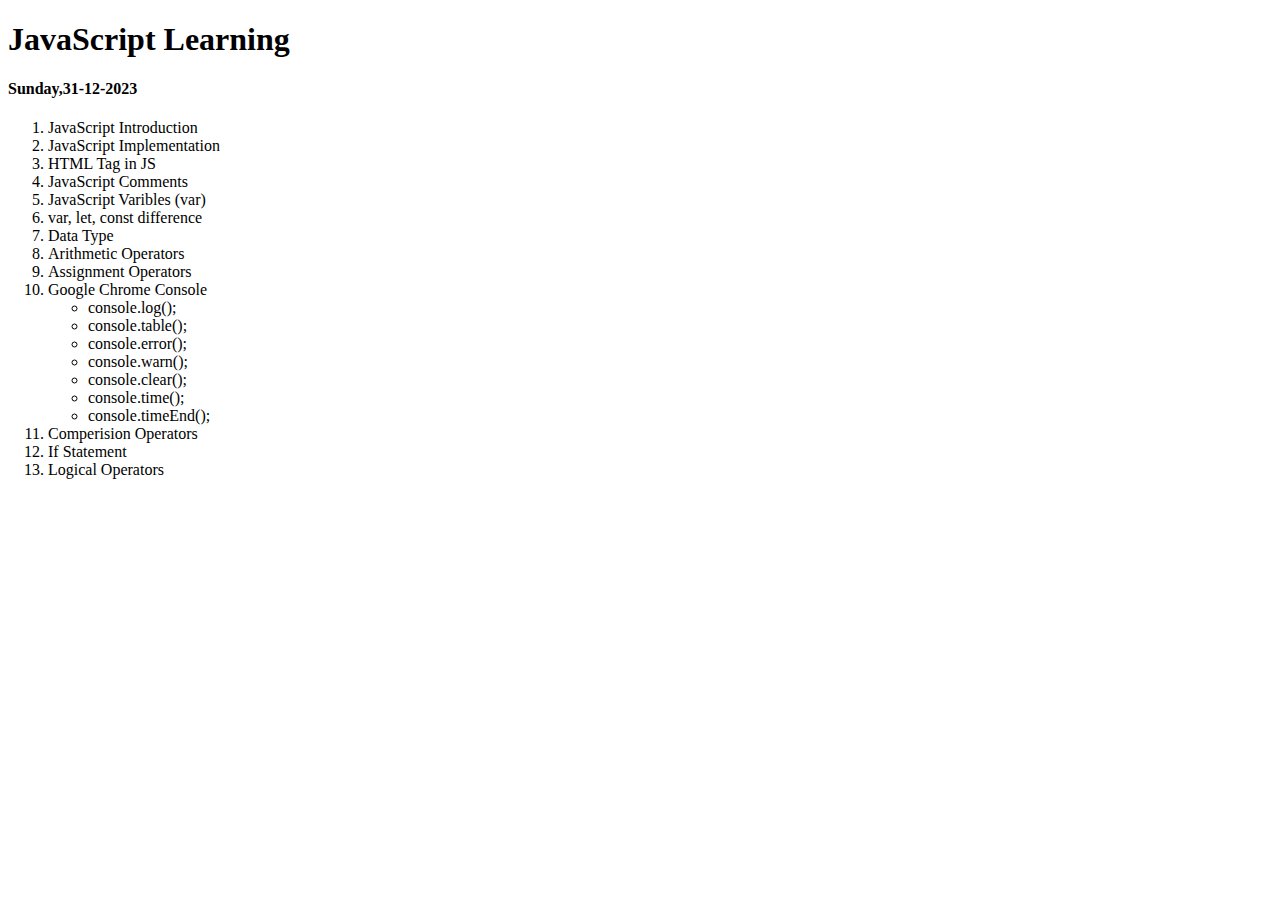
<file: index.html>
<!DOCTYPE html>
<html lang="en">

<head>
    <meta charset="UTF-8">
    <meta name="viewport" content="width=device-width, initial-scale=1.0">
    <title>JavaScript Learning</title>
    <link rel="stylesheet" href="style.css">
    <script>
        // document.write("<i><b>html taq in javascript</b></i> <br>"); //this is a single line comment
        /*document.write('how are you?')
        document.write('how are you?')
        document.write('how are you?') */ //this is double line comment

    </script>
</head>

<body>
    <h1>JavaScript Learning</h1>
    <h4 id="day">Sunday,31-12-2023</h4>


    <!-- <table>
        <tr>
            <th>Operator</th>
            <th>Discription</th>
        </tr>
    <tr>
        <td>+</td>
        <td>Addition</td>
    </tr>
    <tr>
        <td>-</td>
        <td>Subtraction</td>
    </tr>
    <tr>
        <td>*</td>
        <td>Multiplication</td>
    </tr>
    <tr>
        <td>**</td>
        <td>Exponentiation</td>
    </tr>
    <tr>
        <td>/</td>
        <td>Division</td>
    </tr>
    <tr>
        <td>%</td>
        <td>Modulus (Remainder)</td>
    </tr>
    <tr>
        <td>++</td>
        <td>Increment</td>
    </tr>
    <tr>
        <td>--</td>
        <td>Decrement</td>
    </tr>
</table> -->




<script src="./app.js"></script>
</body>

</html>
</file>
<file: style.css>
table tr td{
    border: 1px solid black;
}
th{
    border: 1px solid black;
}
table{
    border: 1px solid black;
}
</file>
